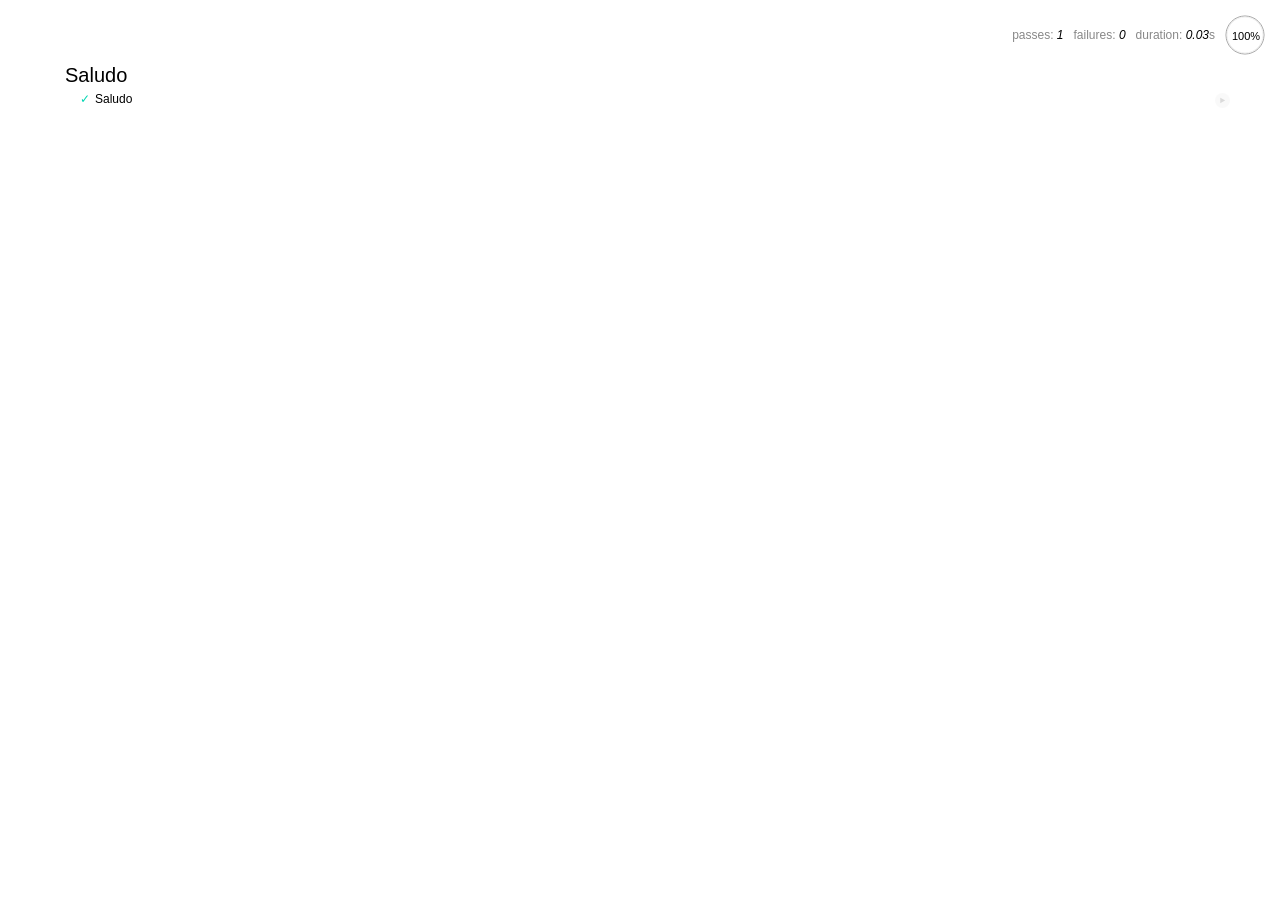
<file: frontend/ClienteMantenimiento/test/ejemploTest.html>
<!DOCTYPE html>
<html lang="en">
<head>
    <meta charset="UTF-8">
    <meta name="viewport" content="width=device-width, initial-scale=1.0">
    <meta http-equiv="X-UA-Compatible" content="ie=edge">
    <link rel="stylesheet" href="./lib/mocha.css">
    <title>Document</title>
</head>
<body>
    
    <script src="./lib/mocha.js"></script>
    <script src="./lib/chai.js"></script>

    <div id="mocha"></div>
    <script>
    mocha.setup("bdd");
    var assert = chai.assert;
    var expect = chai.expect;
    </script>
    
    <script>
    //Test ejemplo
    describe("Saludo",function(){
        it("Saludo",function(){
            let saludo = "hola";
            assert.isDefined(saludo);
        })
    });
    </script>
    <script>
    //Test Solicitud Controller
    
    </script>

    <script>mocha.run();</script>
</body>
</html>
</file>
<file: frontend/ClienteMantenimiento/test/lib/mocha.css>
@charset "utf-8";

body {
  margin:0;
}

#mocha {
  font: 20px/1.5 "Helvetica Neue", Helvetica, Arial, sans-serif;
  margin: 60px 50px;
}

#mocha ul, #mocha li {
  margin: 0;
  padding: 0;
}

#mocha ul {
  list-style: none;
}

#mocha h1, #mocha h2 {
  margin: 0;
}

#mocha h1 {
  margin-top: 15px;
  font-size: 1em;
  font-weight: 200;
}

#mocha h1 a {
  text-decoration: none;
  color: inherit;
}

#mocha h1 a:hover {
  text-decoration: underline;
}

#mocha .suite .suite h1 {
  margin-top: 0;
  font-size: .8em;
}

#mocha .hidden {
  display: none;
}

#mocha h2 {
  font-size: 12px;
  font-weight: normal;
  cursor: pointer;
}

#mocha .suite {
  margin-left: 15px;
}

#mocha .test {
  margin-left: 15px;
  overflow: hidden;
}

#mocha .test.pending:hover h2::after {
  content: '(pending)';
  font-family: arial, sans-serif;
}

#mocha .test.pass.medium .duration {
  background: #C09853;
}

#mocha .test.pass.slow .duration {
  background: #B94A48;
}

#mocha .test.pass::before {
  content: '✓';
  font-size: 12px;
  display: block;
  float: left;
  margin-right: 5px;
  color: #00d6b2;
}

#mocha .test.pass .duration {
  font-size: 9px;
  margin-left: 5px;
  padding: 2px 5px;
  color: white;
  -webkit-box-shadow: inset 0 1px 1px rgba(0,0,0,.2);
  -moz-box-shadow: inset 0 1px 1px rgba(0,0,0,.2);
  box-shadow: inset 0 1px 1px rgba(0,0,0,.2);
  -webkit-border-radius: 5px;
  -moz-border-radius: 5px;
  -ms-border-radius: 5px;
  -o-border-radius: 5px;
  border-radius: 5px;
}

#mocha .test.pass.fast .duration {
  display: none;
}

#mocha .test.pending {
  color: #0b97c4;
}

#mocha .test.pending::before {
  content: '◦';
  color: #0b97c4;
}

#mocha .test.fail {
  color: #c00;
}

#mocha .test.fail pre {
  color: black;
}

#mocha .test.fail::before {
  content: '✖';
  font-size: 12px;
  display: block;
  float: left;
  margin-right: 5px;
  color: #c00;
}

#mocha .test pre.error {
  color: #c00;
  max-height: 300px;
  overflow: auto;
}

#mocha .test pre {
  display: block;
  float: left;
  clear: left;
  font: 12px/1.5 monaco, monospace;
  margin: 5px;
  padding: 15px;
  border: 1px solid #eee;
  border-bottom-color: #ddd;
  -webkit-border-radius: 3px;
  -webkit-box-shadow: 0 1px 3px #eee;
  -moz-border-radius: 3px;
  -moz-box-shadow: 0 1px 3px #eee;
  border-radius: 3px;
}

#mocha .test h2 {
  position: relative;
}

#mocha .test a.replay {
  position: absolute;
  top: 3px;
  right: 0;
  text-decoration: none;
  vertical-align: middle;
  display: block;
  width: 15px;
  height: 15px;
  line-height: 15px;
  text-align: center;
  background: #eee;
  font-size: 15px;
  -moz-border-radius: 15px;
  border-radius: 15px;
  -webkit-transition: opacity 200ms;
  -moz-transition: opacity 200ms;
  transition: opacity 200ms;
  opacity: 0.3;
  color: #888;
}

#mocha .test:hover a.replay {
  opacity: 1;
}

#mocha-report.pass .test.fail {
  display: none;
}

#mocha-report.fail .test.pass {
  display: none;
}

#mocha-report.pending .test.pass,
#mocha-report.pending .test.fail {
  display: none;
}
#mocha-report.pending .test.pass.pending {
  display: block;
}

#mocha-error {
  color: #c00;
  font-size: 1.5em;
  font-weight: 100;
  letter-spacing: 1px;
}

#mocha-stats {
  position: fixed;
  top: 15px;
  right: 10px;
  font-size: 12px;
  margin: 0;
  color: #888;
  z-index: 1;
}

#mocha-stats .progress {
  float: right;
  padding-top: 0;
}

#mocha-stats em {
  color: black;
}

#mocha-stats a {
  text-decoration: none;
  color: inherit;
}

#mocha-stats a:hover {
  border-bottom: 1px solid #eee;
}

#mocha-stats li {
  display: inline-block;
  margin: 0 5px;
  list-style: none;
  padding-top: 11px;
}

#mocha-stats canvas {
  width: 40px;
  height: 40px;
}

#mocha code .comment { color: #ddd }
#mocha code .init { color: #2F6FAD }
#mocha code .string { color: #5890AD }
#mocha code .keyword { color: #8A6343 }
#mocha code .number { color: #2F6FAD }

@media screen and (max-device-width: 480px) {
  #mocha  {
    margin: 60px 0px;
  }

  #mocha #stats {
    position: absolute;
  }
}
</file>
